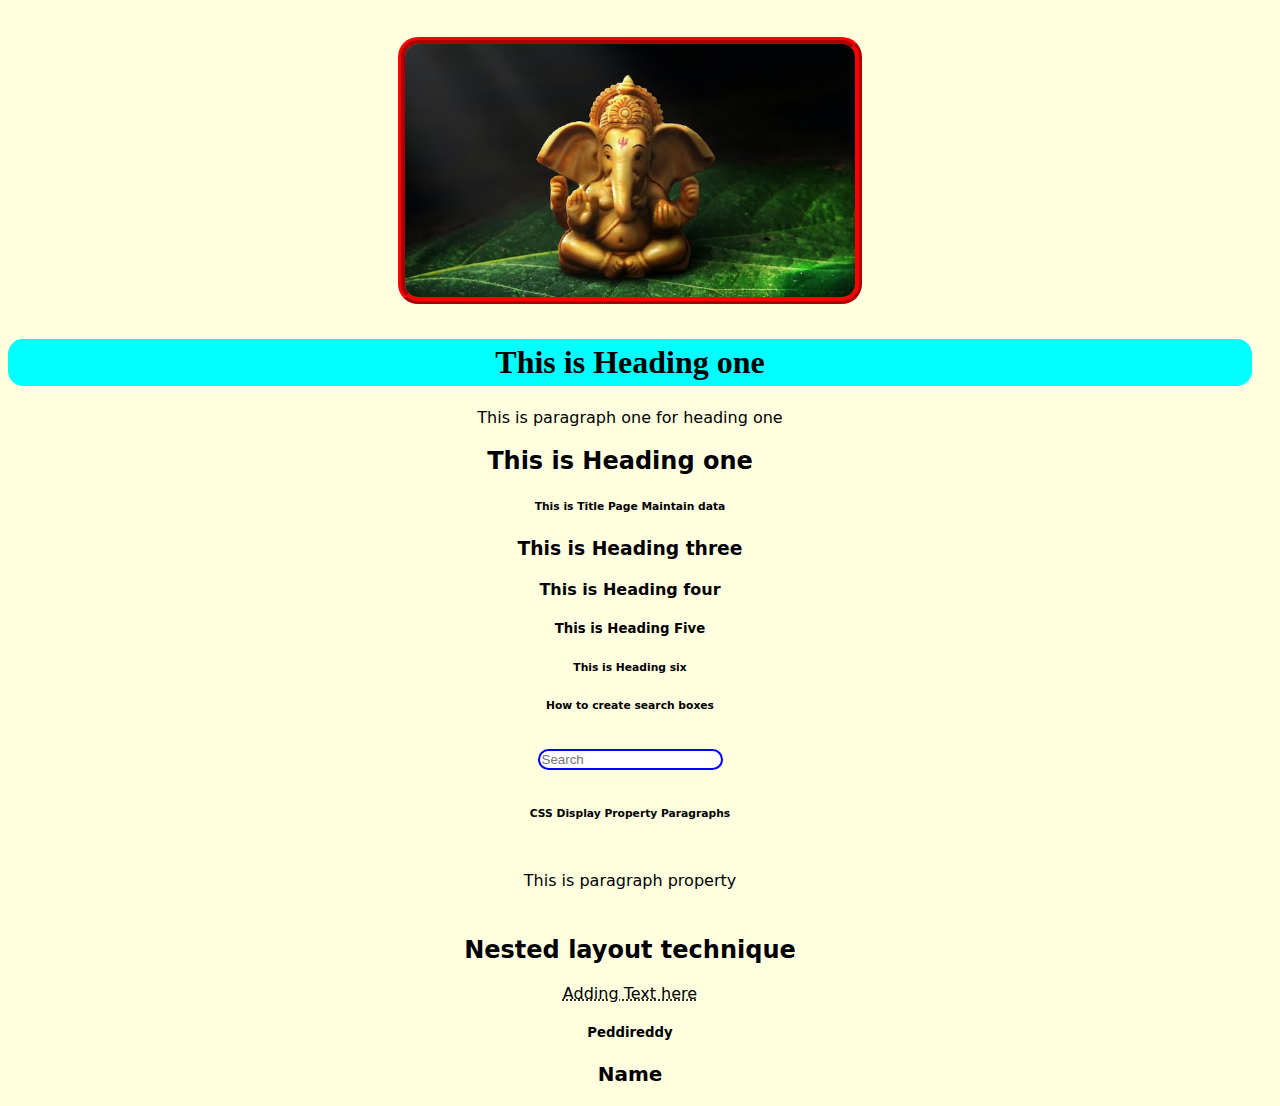
<file: HTML-CSS/Demo.html>
<!DOCTYPE html>
<head>
  <title>Learning</title>
  <link rel="stylesheet" href="Styles.css">
  <br>
  <body class="body">
    <img class="image-thumb"  src="5.jpeg" >
    <h1 class="h1"> This is Heading one </h1>
    <p>This is paragraph one for heading one </p>
    <h2 class="body">
      <div>
        This is Heading one
      </div>
    </h2>
    <h6>This is Title Page Maintain data </h6>
    <h3>This is Heading three</h3>
    <h4>This is Heading four</h4>
    <h5>This is Heading Five</h5>
    <h6>This is Heading six</h6>

    <h6>How to create search boxes</h6>
    <input class="search-bar" type="search" placeholder="Search">
    <h6>CSS Display Property Paragraphs </h6>
    <p class="paragraph">This is paragraph property </p>

    <h2>Nested layout technique</h2>
    <a href="youtube.com" ></a>
    <abbr title="This is Display Title">
      Adding Text here
    </abbr>

    <head>
      <center><h5>Peddireddy</h5></center>
    </head>
    <h3 class="idea">Name</h3>






  </body>
</head>
</file>
<file: HTML-CSS/Styles.css>
.body {
  background-color: lightyellow;
  font-family: system-ui, -apple-system, BlinkMacSystemFont, 'Segoe UI', Roboto, Oxygen, Ubuntu, Cantarell, 'Open Sans', 'Helvetica Neue', sans-serif;
  padding-right: 20px;
  text-align: center;
}

.h1 {
  color: black;
  background-color: aqua;
  padding: 5px;
  text-align: center;
  border-radius: 15px;
  text-shadow: 20px;
  /* font-size: */
  font-family: 'Times New Roman';

}
.h1:hover {
  text-decoration: underline;
  text-shadow: 30px;

}
.image-thumb {
  width: 450px;
  /* height: 600px; */
  border-radius: 20px;
  box-shadow: 10px;
  margin: 10px;
  object-position: center;
  border-color: red;
  border-style: ridge;
  border-width: 7px;



}
.search-bar {
  margin: 12px 0;
  border-radius: 20px;
  border-style: solid;
  border-color: blue;
}
.paragraph {
  display: inline-block;
  padding: 10px;
}
.idea{
  font-size: 20px;

}
/* Link is Void Element */
/*

element
block element
inline element
inline-block element
table element
td element
th element
tr element
form element
fieldset element
legend element

Nested layouts
Vertical Layout
horizontal Layout
flexbox Layout
grid Layout

got to google

select roboto

will get lots of roboto fonts
select bold and normal roboto fonts




*/
</file>
